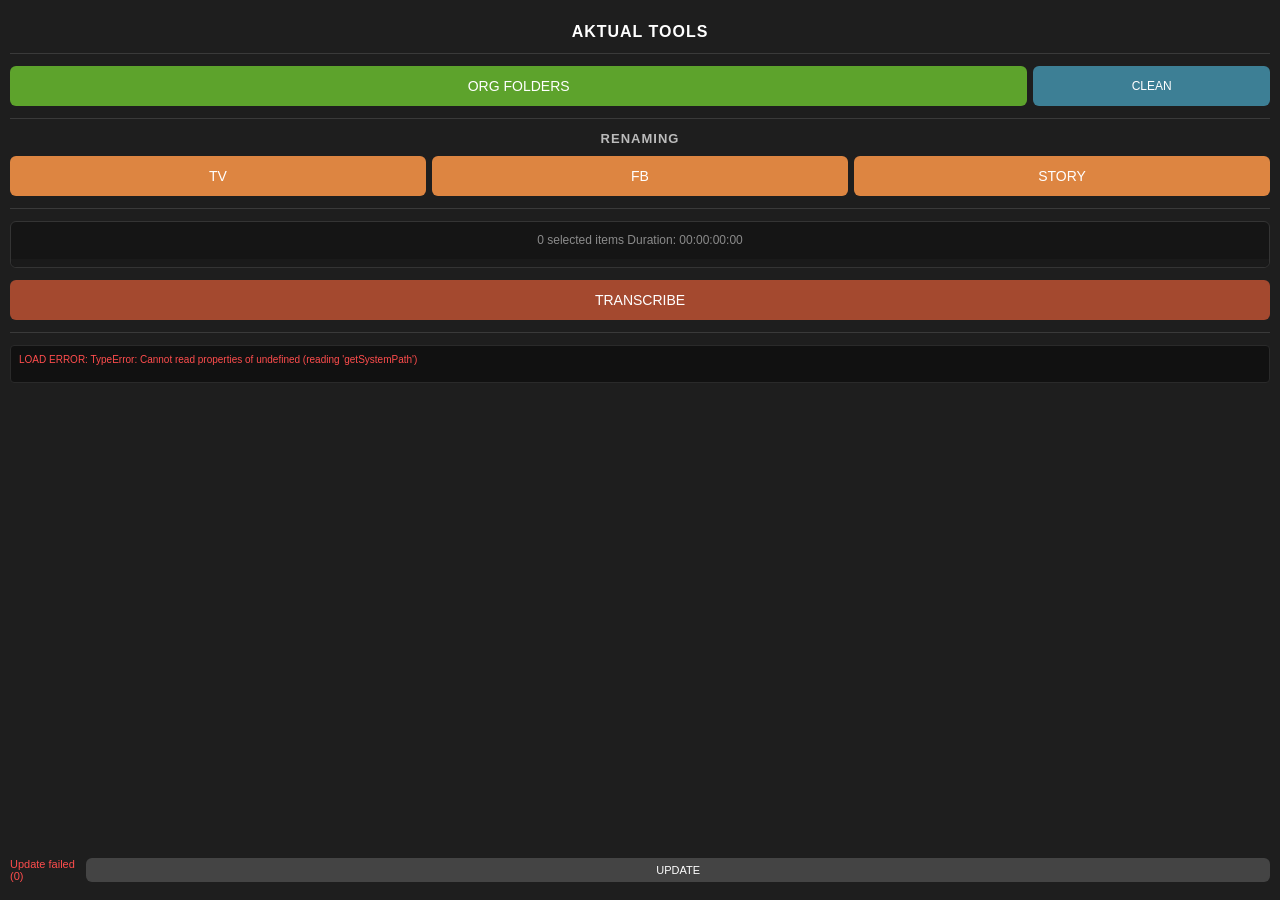
<file: extension/TADEJ.SCRIPTS/index.html>
﻿<!DOCTYPE html>
<html>
<head>
    <meta charset="UTF-8">
    <title>Tadej Scripts</title>
    <link rel="stylesheet" href="assets/css/style.css">
</head>
<body>

    <h2>AKTUAL TOOLS</h2>
    <hr>

    <div class="tool-row">
        <button id="orgBtn" onclick="runOrganize()">ORG FOLDERS</button>
        <button id="cleanupBtn" class="clean-btn" onclick="runCleanup()">CLEAN</button>
    </div>

    <hr>
    <h3>RENAMING</h3>

    <div class="row">
        <button onclick="renameSeq('TV')">TV</button>
        <button onclick="renameSeq('FB')">FB</button>
        <button onclick="renameSeq('STORY')">STORY</button>
    </div>

    <hr>
    <div class="live-stat">
        <div id="selectionDuration">0 selected items Duration: 00:00:00:00</div>
        <div class="meter-shell">
            <div id="durationMeter" class="meter-fill"></div>
        </div>
    </div>

    <button id="transcribeBtn" class="transcribe-btn" onclick="openTranscriptionWindow()">TRANSCRIBE</button>

    <hr>
    <div id="log"></div>

    <div id="transcribeModal" class="panel-modal hidden">
        <div class="panel-modal-backdrop" onclick="closeTranscriptionWindow()"></div>
        <div class="panel-modal-card">
            <div class="panel-modal-head">
                <div class="panel-modal-title">TRANSCRIBE</div>
                <button id="transcribeModalClose" class="panel-modal-close" onclick="closeTranscriptionWindow()">X</button>
            </div>
            <div id="sequenceContextLabel" class="panel-modal-sequence">No active sequence</div>

            <div class="panel-modal-body">
                <div class="transcribe-section">
                    <div class="section-title">Source</div>
                    <div class="toggle-field">
                        <span class="toggle-side-label" id="sourceLabelLeft">In-Out</span>
                        <label class="switch">
                            <input id="sourceToggle" type="checkbox">
                            <span class="slider round"></span>
                        </label>
                        <span class="toggle-side-label" id="sourceLabelRight">Entire Timeline</span>
                    </div>
                </div>

                <div class="transcribe-section">
                    <div class="section-title">Languages</div>
                    <label class="choice-row language-choice">
                        <input type="checkbox" value="slo" checked>
                        <span>SLO</span>
                    </label>
                    <label class="choice-row language-choice">
                        <input type="checkbox" value="cro">
                        <span>CRO</span>
                    </label>
                    <label class="choice-row language-choice">
                        <input type="checkbox" value="srb">
                        <span>SRB</span>
                    </label>
                </div>

                <div class="transcribe-section">
                    <div class="section-title">Translation</div>
                    <div class="toggle-field">
                        <span class="toggle-side-label" id="translationLabelLeft">Original</span>
                        <label class="switch">
                            <input id="translationToggle" type="checkbox">
                            <span class="slider round"></span>
                        </label>
                        <span class="toggle-side-label" id="translationLabelRight">Translate</span>
                    </div>
                    <label class="input-label" for="translationTarget">Translate to</label>
                    <select id="translationTarget" class="select-input">
                        <option value="en">English</option>
                    </select>
                    <div class="hint-text">WHISPR currently supports direct translation to English.</div>
                </div>

                <div class="transcribe-section">
                    <div class="section-title">Processing</div>
                    <div class="toggle-field">
                        <span class="toggle-side-label" id="processingLabelLeft">CPU</span>
                        <label class="switch">
                            <input id="processingToggle" type="checkbox">
                            <span class="slider round"></span>
                        </label>
                        <span class="toggle-side-label" id="processingLabelRight">GPU</span>
                    </div>
                    <div class="hint-text" id="processingMeta">Checking GPU support...</div>
                </div>

                <button id="popupTranscribeBtn" class="transcribe-btn popup-primary-btn" onclick="submitTranscription()">Transcribe</button>

                <div class="job-status-box">
                    <div id="jobStatusTitle">Idle</div>
                    <div id="jobStatusMeta">Choose source and languages, then start transcription.</div>
                </div>

                <hr>

                <div id="captionMakerSection" class="caption-maker disabled">
                    <div class="section-title">Caption maker</div>

                    <div class="style-group">
                        <div class="section-title">Layout</div>
                        <label class="input-label" for="wordsPerLine">Words per line</label>
                        <input id="wordsPerLine" data-style-path="layout.wordsPerLine" class="number-input style-control" type="number" value="4" min="1" max="12">
                        <label class="input-label" for="maxCharsPerLine">Max chars per line</label>
                        <input id="maxCharsPerLine" data-style-path="layout.maxCharsPerLine" class="number-input style-control" type="number" value="32" min="8" max="80">
                        <div class="toggle-field compact-toggle">
                            <span class="toggle-side-label">1 line</span>
                            <label class="switch">
                                <input id="maxLinesToggle" type="checkbox">
                                <span class="slider round"></span>
                            </label>
                            <span class="toggle-side-label">2 lines</span>
                        </div>
                    </div>

                </div>
            </div>

            <div class="panel-modal-footer">
                <div id="captionActionWrap" class="caption-action-wrap is-locked">
                    <button id="createCaptionsBtn" class="caption-btn" onclick="createCaptions()" disabled>Create Captions</button>
                    <div id="captionLockOverlay" class="caption-lock-overlay">Unlocks after successful transcription</div>
                </div>
            </div>

        </div>
    </div>

    <div class="footer">
        <div id="versionStatus">Version: loading...</div>
        <button id="updateBtn" onclick="runInstaller()">UPDATE</button>
    </div>
    <script src="lib/CSInterface.js"></script>
    <script>

        var cs = new CSInterface();

        var CURRENT_VERSION = "1.17.2";
        var lastSelectionDuration = null;
        var TICKS_PER_SECOND = 254016000000;
        var SERVER_VERSION = null;
        var CAPTION_LAYOUT_STORAGE_KEY = "aktualCaptionLayoutStateBySequence";
        var ACTIVE_SEQUENCE_KEY = "__no_active_sequence__";
        var isTranscriptionModalOpen = false;
        var transcriptionPollTimer = null;
        var sequencePollTimer = null;
        var captionStyleSaveTimer = null;
        var gpuProbePollTimer = null;
        var notifiedJobIds = {};
        var gpuCapability = buildDefaultGpuCapability();
        var currentSequenceContext = buildDefaultSequenceContext();
        var transcriptionStateBySequence = {};
        var captionLayoutBySequence = loadStateMap(CAPTION_LAYOUT_STORAGE_KEY);
        var transcriptionState = buildDefaultTranscriptionState();
        var captionStyle = buildDefaultCaptionLayoutState();
        var jsxReady = false;
        var jsxLoadInFlight = false;
        var jsxLastLoadAttemptAt = 0;

        function log(msg, type) {
            var el = document.getElementById("log");
            el.innerText = msg;
            el.className = type || "info";
        }

        function setLoading(btnId, state) {
            var btn = document.getElementById(btnId);

            if (state) {
                btn.disabled = true;
                btn.innerText = "PROCESSING...";
            } else {
                btn.disabled = false;

                if (btnId === "orgBtn") {
                    btn.innerText = "ORG FOLDERS";
                } else if (btnId === "cleanupBtn") {
                    btn.innerText = "CLEAN";
                }
            }
        }

        function loadJSX() {
            try {
                if (jsxLoadInFlight) {
                    return;
                }

                var now = Date.now();
                if (now - jsxLastLoadAttemptAt < 1500) {
                    return;
                }
                jsxLastLoadAttemptAt = now;
                jsxLoadInFlight = true;

                var path = cs.getSystemPath(SystemPath.EXTENSION);
                path = path.replace(/\\/g, "/");

                var jsxPath = path + "/assets/jsx/host.jsx";

                cs.evalScript('$.evalFile("' + jsxPath + '")', function (res) {
                    if (!res || res === "EvalScript error.") {
                        jsxReady = false;
                        jsxLoadInFlight = false;
                        log("JSX LOAD FAILED. Check CEP console + Premiere ExtendScript. (" + String(res || "no response") + ")", "error");
                        return;
                    }

                    cs.evalScript("typeof getActiveSequenceInfo", function (typeRes) {
                        jsxReady = String(typeRes || "").toLowerCase() === "function";
                        jsxLoadInFlight = false;
                        if (jsxReady) {
                            log("JSX READY", "success");
                        } else {
                            log("JSX LOADED, BUT API MISSING (getActiveSequenceInfo).", "error");
                        }
                    });
                });
            } catch (e) {
                jsxReady = false;
                jsxLoadInFlight = false;
                log("LOAD ERROR: " + e, "error");
            }
        }

        function runOrganize() {
            setLoading("orgBtn", true);
            log("Organizing...", "info");

            cs.evalScript("organizeProject()", function (res) {
                log(res, res && res.indexOf("ERROR") !== -1 ? "error" : "success");
                setLoading("orgBtn", false);
            });
        }

        function runCleanup() {
            setLoading("cleanupBtn", true);
            log("Cleaning empty bins...", "info");

            cs.evalScript("removeEmptyProjectBins()", function (res) {
                log(res, res && res.indexOf("ERROR") !== -1 ? "error" : "success");
                setLoading("cleanupBtn", false);
            });
        }

        function renameSeq(type) {
            log("Renaming " + type + "...", "info");

            cs.evalScript('renameSelectedSequence("' + type + '")', function (res) {
                log(res, res && res.indexOf("ERROR") !== -1 ? "error" : "success");
            });
        }

        function updateDurationMeter(totalTicks) {
            var meter = document.getElementById("durationMeter");
            var liveStat = document.querySelector(".live-stat");
            var seconds = totalTicks / TICKS_PER_SECOND;
            var maxSeconds = 135;
            var progress = Math.min(seconds / maxSeconds, 1);
            var meterClass = "meter-fill is-green";

            if (seconds > 135) {
                meterClass = "meter-fill is-red";
            } else if (seconds > 90) {
                meterClass = "meter-fill is-orange";
            } else if (seconds > 75) {
                meterClass = "meter-fill is-yellow";
            }

            meter.className = meterClass;
            meter.style.width = (progress * 100) + "%";

            if (seconds > 150) {
                liveStat.classList.add("danger-window");
            } else {
                liveStat.classList.remove("danger-window");
            }
        }

        function updateSelectionDuration() {
            cs.evalScript("getSelectedVideoDurationSummary()", function (res) {
                if (!res || res === "EvalScript error.") {
                    return;
                }

                var data = null;

                try {
                    data = JSON.parse(res);
                } catch (e) {
                    data = {
                        label: res,
                        totalTicks: 0
                    };
                }

                if (data.label !== lastSelectionDuration) {
                    document.getElementById("selectionDuration").innerText = data.label;
                    lastSelectionDuration = data.label;
                }

                updateDurationMeter(Number(data.totalTicks) || 0);
            });
        }

        function compareVersions(a, b) {
            var aParts = String(a).split(".");
            var bParts = String(b).split(".");
            var maxLength = Math.max(aParts.length, bParts.length);

            for (var i = 0; i < maxLength; i++) {
                var aPart = parseInt(aParts[i] || "0", 10);
                var bPart = parseInt(bParts[i] || "0", 10);

                if (aPart > bPart) return 1;
                if (aPart < bPart) return -1;
            }

            return 0;
        }

        function checkForUpdates() {
            var url = "https://api.github.com/repos/tanclin/aktual-premiere-tools/contents/version.json?t=" + Date.now();
            var xhr = new XMLHttpRequest();
            var updateBtn = document.getElementById("updateBtn");

            xhr.open("GET", url, true);

            xhr.onreadystatechange = function () {
                if (xhr.readyState !== 4) {
                    return;
                }

                var el = document.getElementById("versionStatus");

                if (xhr.status === 200 && xhr.responseText) {
                    try {
                        var json = JSON.parse(xhr.responseText);
                        var content = atob(json.content.replace(/\n/g, ""));
                        var data = JSON.parse(content);

                        SERVER_VERSION = data.version;

                        var comparison = compareVersions(CURRENT_VERSION, SERVER_VERSION);

                        if (comparison < 0) {
                            el.innerText = "v" + CURRENT_VERSION + " -> v" + SERVER_VERSION;
                            el.className = "update";

                            updateBtn.innerText = "UPDATE";
                            updateBtn.style.background = "#ffcc00";
                            updateBtn.style.color = "#000";
                        } else if (comparison > 0) {
                            el.innerText = "Local v" + CURRENT_VERSION + " ahead of GitHub v" + SERVER_VERSION + " - update git code";
                            el.className = "dev";

                            updateBtn.innerText = "GITHUB";
                            updateBtn.style.background = "#444";
                            updateBtn.style.color = "#fff";
                        } else {
                            el.innerText = "v" + CURRENT_VERSION + " OK";
                            el.className = "ok";

                            updateBtn.innerText = "UPDATE";
                            updateBtn.style.background = "#444";
                            updateBtn.style.color = "#fff";
                        }
                    } catch (e) {
                        el.innerText = "Parse error";
                        el.className = "error";
                    }
                } else {
                    el.innerText = "Update failed (" + xhr.status + ")";
                    el.className = "error";
                }
            };

            xhr.send();
        }

        function runInstaller() {
            var url = "https://github.com/tanclin/aktual-premiere-tools/releases/latest";

            if (SERVER_VERSION && compareVersions(CURRENT_VERSION, SERVER_VERSION) > 0) {
                url = "https://github.com/tanclin/aktual-premiere-tools";
            }

            window.open(url, "_blank");
        }

        function buildDefaultGpuCapability() {
            return {
                status: "checking",
                gpuCapable: false,
                recommendedDevice: "cpu",
                selectedDevice: "cpu",
                reason: "Checking GPU support...",
                details: "",
                vramMb: 0,
                checkedAt: 0
            };
        }

        function buildDefaultSequenceContext() {
            return {
                hasSequence: false,
                sequenceId: "",
                sequenceName: "",
                sequenceKey: "",
                storageKey: ACTIVE_SEQUENCE_KEY
            };
        }

        function getSequenceStorageKey(sequenceKey) {
            return sequenceKey ? "sequence:" + sequenceKey : ACTIVE_SEQUENCE_KEY;
        }

        function normalizeSequenceContext(data) {
            var sequenceId = data && data.sequenceId ? String(data.sequenceId) : "";
            var sequenceKey = data && data.sequenceKey ? String(data.sequenceKey) : "";
            return {
                hasSequence: !!(data && data.hasSequence && sequenceId && sequenceKey),
                sequenceId: sequenceId,
                sequenceName: data && data.sequenceName ? String(data.sequenceName) : "",
                sequenceKey: sequenceKey,
                storageKey: getSequenceStorageKey(sequenceKey)
            };
        }

        function buildDefaultTranscriptionState() {
            return {
                status: "idle",
                statusLabel: "Idle",
                jobId: "",
                statePath: "",
                sequenceId: "",
                sequenceName: "",
                sequenceKey: "",
                source: "inout",
                sourceStartSeconds: 0,
                processingDevice: "gpu",
                requestedLanguages: ["slo"],
                normalizedLanguages: ["sl"],
                translationEnabled: false,
                translationTarget: "en",
                resultJsonPath: "",
                resultSrtPath: "",
                activeTranscriptRecordId: "",
                manifestPath: "",
                storageRootPath: "",
                audioPath: "",
                outputDir: "",
                workerStdoutPath: "",
                workerStderrPath: "",
                error: "",
                summary: "",
                notificationShown: false,
                persistenceStatus: "",
                updatedAt: 0
            };
        }

        function loadStateMap(storageKey) {
            try {
                var raw = localStorage.getItem(storageKey);
                if (!raw) {
                    return {};
                }
                return JSON.parse(raw) || {};
            } catch (e) {
                return {};
            }
        }

        function persistStateMap(storageKey, value) {
            localStorage.setItem(storageKey, JSON.stringify(value || {}));
        }

        function normalizeTranscriptionState(state) {
            var defaults = buildDefaultTranscriptionState();
            var parsed = state || {};
            var normalized = {};
            var key = "";

            for (key in defaults) {
                normalized[key] = typeof parsed[key] === "undefined" ? defaults[key] : parsed[key];
            }

            normalized.status = String(normalized.status || "idle");
            normalized.statusLabel = String(normalized.statusLabel || "Idle");
            normalized.sequenceId = normalized.sequenceId ? String(normalized.sequenceId) : "";
            normalized.sequenceName = normalized.sequenceName ? String(normalized.sequenceName) : "";
            normalized.sequenceKey = normalized.sequenceKey ? String(normalized.sequenceKey) : "";
            normalized.source = normalized.source === "entire" ? "entire" : "inout";
            normalized.sourceStartSeconds = Math.max(0, Number(normalized.sourceStartSeconds) || 0);
            normalized.processingDevice = normalized.processingDevice === "gpu" ? "gpu" : "cpu";
            normalized.translationEnabled = !!normalized.translationEnabled;
            normalized.translationTarget = normalized.translationTarget === "en" ? "en" : "en";
            normalized.requestedLanguages = Array.isArray(normalized.requestedLanguages) && normalized.requestedLanguages.length
                ? normalized.requestedLanguages
                : ["slo"];
            normalized.normalizedLanguages = Array.isArray(normalized.normalizedLanguages) && normalized.normalizedLanguages.length
                ? normalized.normalizedLanguages
                : normalizeUiLanguages(normalized.requestedLanguages);
            normalized.notificationShown = !!normalized.notificationShown;
            normalized.updatedAt = Number(normalized.updatedAt) || 0;

            return normalized;
        }

        function getScopedTranscriptionState(storageKey) {
            return normalizeTranscriptionState(transcriptionStateBySequence[storageKey]);
        }

        function persistTranscriptionState() {
            transcriptionStateBySequence[currentSequenceContext.storageKey] = normalizeTranscriptionState(transcriptionState);
        }

        function deepClone(value) {
            return JSON.parse(JSON.stringify(value));
        }

        function buildDefaultCaptionLayoutState() {
            return {
                layout: {
                    wordsPerLine: 4,
                    maxLinesPerCaption: 2,
                    maxCharsPerLine: 32
                }
            };
        }

        function getScopedCaptionStyle(storageKey) {
            return normalizeCaptionStyleState(mergeCaptionStyle(buildDefaultCaptionLayoutState(), captionLayoutBySequence[storageKey] || {}));
        }

        function persistCaptionStyleState() {
            captionLayoutBySequence[currentSequenceContext.storageKey] = normalizeCaptionStyleState(captionStyle);
            persistStateMap(CAPTION_LAYOUT_STORAGE_KEY, captionLayoutBySequence);
            scheduleCaptionStylePersist();
        }

        function mergeCaptionStyle(base, override) {
            var output = deepClone(base);
            var key = "";

            for (key in override) {
                if (!override.hasOwnProperty(key)) {
                    continue;
                }

                if (
                    override[key] &&
                    typeof override[key] === "object" &&
                    !Array.isArray(override[key]) &&
                    output[key] &&
                    typeof output[key] === "object" &&
                    !Array.isArray(output[key])
                ) {
                    output[key] = mergeCaptionStyle(output[key], override[key]);
                } else {
                    output[key] = override[key];
                }
            }

            return output;
        }

        function setByPath(target, path, value) {
            var parts = path.split(".");
            var ref = target;

            for (var i = 0; i < parts.length - 1; i++) {
                if (!ref[parts[i]]) {
                    ref[parts[i]] = {};
                }
                ref = ref[parts[i]];
            }

            ref[parts[parts.length - 1]] = value;
        }

        function getByPath(target, path) {
            var parts = path.split(".");
            var ref = target;

            for (var i = 0; i < parts.length; i++) {
                if (!ref) {
                    return undefined;
                }
                ref = ref[parts[i]];
            }

            return ref;
        }

        function normalizeCaptionStyleState(style) {
            var merged = mergeCaptionStyle(buildDefaultCaptionLayoutState(), style || {});
            merged.layout.wordsPerLine = Math.max(1, Math.min(12, parseInt(merged.layout.wordsPerLine, 10) || 4));
            merged.layout.maxLinesPerCaption = merged.layout.maxLinesPerCaption === 1 ? 1 : 2;
            merged.layout.maxCharsPerLine = Math.max(8, Math.min(80, parseInt(merged.layout.maxCharsPerLine, 10) || 32));
            return merged;
        }

        function setCaptionStyle(nextStyle) {
            captionStyle = normalizeCaptionStyleState(nextStyle);
            persistCaptionStyleState();
            renderCaptionStyleControls();
        }

        function handleStyleInputChange(event) {
            var target = event && event.target ? event.target : null;
            if (!target || !target.getAttribute("data-style-path")) {
                return;
            }

            var nextStyle = deepClone(captionStyle);
            var path = target.getAttribute("data-style-path");
            var value = target.type === "checkbox" ? target.checked : target.value;

            if (target.type === "number") {
                value = target.step && String(target.step).indexOf(".") !== -1
                    ? parseFloat(value)
                    : parseInt(value, 10);
            }

            setByPath(nextStyle, path, value);
            setCaptionStyle(nextStyle);
        }

        function handleMaxLinesToggleChange() {
            var nextStyle = deepClone(captionStyle);
            nextStyle.layout.maxLinesPerCaption = document.getElementById("maxLinesToggle").checked ? 2 : 1;
            setCaptionStyle(nextStyle);
        }

        function renderCaptionStyleControls() {
            var controls = document.querySelectorAll(".style-control");
            var maxLinesToggle = document.getElementById("maxLinesToggle");
            var i = 0;

            captionStyle = normalizeCaptionStyleState(captionStyle);

            for (i = 0; i < controls.length; i++) {
                var control = controls[i];
                var path = control.getAttribute("data-style-path");
                var value = getByPath(captionStyle, path);

                if (control.type === "checkbox") {
                    control.checked = !!value;
                } else if (typeof value !== "undefined") {
                    control.value = value;
                }
            }

            if (maxLinesToggle) {
                maxLinesToggle.checked = captionStyle.layout.maxLinesPerCaption === 2;
            }

            persistCaptionStyleState();
            renderToggleStates();
        }

        function renderToggleStates() {
            var sourceToggle = document.getElementById("sourceToggle");
            var sourceLabelLeft = document.getElementById("sourceLabelLeft");
            var sourceLabelRight = document.getElementById("sourceLabelRight");
            var maxLinesToggle = document.getElementById("maxLinesToggle");
            var processingToggle = document.getElementById("processingToggle");
            var translationToggle = document.getElementById("translationToggle");
            var toggleFields = [
                { toggle: sourceToggle, offLabel: sourceLabelLeft, onLabel: sourceLabelRight },
                { toggle: maxLinesToggle, offLabel: document.querySelector(".compact-toggle .toggle-side-label:first-child"), onLabel: document.querySelector(".compact-toggle .toggle-side-label:last-child") },
                { toggle: processingToggle, offLabel: document.getElementById("processingLabelLeft"), onLabel: document.getElementById("processingLabelRight") },
                { toggle: translationToggle, offLabel: document.getElementById("translationLabelLeft"), onLabel: document.getElementById("translationLabelRight") }
            ];
            var i = 0;

            for (i = 0; i < toggleFields.length; i++) {
                var entry = toggleFields[i];
                if (!entry.toggle) {
                    continue;
                }

                if (entry.offLabel) {
                    entry.offLabel.classList.toggle("is-active", !entry.toggle.checked);
                }
                if (entry.onLabel) {
                    entry.onLabel.classList.toggle("is-active", !!entry.toggle.checked);
                }
            }
        }

        function isTranscriptionBusy() {
            return transcriptionState.status === "exporting" ||
                transcriptionState.status === "launching" ||
                transcriptionState.status === "transcribing";
        }

        function isBusyStatus(status) {
            return status === "exporting" || status === "launching" || status === "transcribing";
        }

        function applyCurrentSequenceState(options) {
            var silent = options && options.silent;
            transcriptionState = getScopedTranscriptionState(currentSequenceContext.storageKey);
            captionStyle = getScopedCaptionStyle(currentSequenceContext.storageKey);

            if (currentSequenceContext.hasSequence) {
                transcriptionState.sequenceId = currentSequenceContext.sequenceId;
                transcriptionState.sequenceName = currentSequenceContext.sequenceName;
                transcriptionState.sequenceKey = currentSequenceContext.sequenceKey;
            }

            refreshMainTranscribeButton();
            if (!silent) {
                renderTranscriptionModal();
                renderCaptionStyleControls();
            }
        }

        function setSequenceContext(nextContext, options) {
            currentSequenceContext = normalizeSequenceContext(nextContext);
            applyCurrentSequenceState(options);
        }

        function renderGpuControls() {
            var processingToggle = document.getElementById("processingToggle");
            var processingMeta = document.getElementById("processingMeta");
            var resolvedDevice = gpuCapability.gpuCapable
                ? (transcriptionState.processingDevice === "gpu" ? "gpu" : "cpu")
                : "cpu";

            if (processingToggle) {
                processingToggle.checked = resolvedDevice === "gpu";
                processingToggle.disabled = !gpuCapability.gpuCapable || isTranscriptionBusy() || !currentSequenceContext.hasSequence;
            }

            if (processingMeta) {
                if (gpuCapability.status === "checking") {
                    processingMeta.innerText = "Checking GPU support...";
                } else if (gpuCapability.gpuCapable) {
                    processingMeta.innerText = gpuCapability.details
                        ? "GPU available: " + gpuCapability.details
                        : "GPU available for WHISPR processing.";
                } else {
                    processingMeta.innerText = gpuCapability.reason || "GPU premalo zmogljiv ali ni na voljo.";
                }
            }

            renderToggleStates();
        }

        function getGpuProbePath() {
            var userDataPath = normalizeCepPath(cs.getSystemPath(SystemPath.USER_DATA));
            return userDataPath + "\\TADEJ.SCRIPTS\\gpu_probe.json";
        }

        function getInstallRootPath() {
            var userDataPath = normalizeCepPath(cs.getSystemPath(SystemPath.USER_DATA));
            return userDataPath.replace(/\\AppData\\Roaming$/i, "") + "\\aktual-premiere-tools";
        }

        function getWhisprRootPath() {
            return getInstallRootPath() + "\\runtime\\whispr";
        }

        function launchBackgroundProcess(commandPath, commandArgs) {
            if (!window.cep || !window.cep.process || !window.cep.process.createProcess) {
                return {
                    ok: false,
                    error: "CEP process bridge is not available in this panel."
                };
            }

            var args = [commandPath].concat(commandArgs || []);
            var result = null;

            try {
                result = window.cep.process.createProcess.apply(window.cep.process, args);
            } catch (e) {
                return {
                    ok: false,
                    error: "Failed to launch process: " + e
                };
            }

            if (typeof result === "string" && result.toLowerCase().indexOf("error") !== -1) {
                return {
                    ok: false,
                    error: result
                };
            }

            return {
                ok: true,
                processHandle: result
            };
        }

        function stopGpuProbePolling() {
            if (!gpuProbePollTimer) {
                return;
            }

            clearInterval(gpuProbePollTimer);
            gpuProbePollTimer = null;
        }

        function pollGpuCapability() {
            var probePath = getGpuProbePath();
            cs.evalScript("readTextFile(" + escapeForEvalString(probePath) + ")", function (res) {
                if (!res || res === "EvalScript error.") {
                    return;
                }

                var data = null;
                try {
                    data = JSON.parse(res);
                } catch (e) {
                    return;
                }

                gpuCapability = {
                    status: data.status || "done",
                    gpuCapable: !!data.gpuCapable,
                    recommendedDevice: data.recommendedDevice || "cpu",
                    selectedDevice: !!data.gpuCapable ? (transcriptionState.processingDevice || data.recommendedDevice || "gpu") : "cpu",
                    reason: data.reason || "",
                    details: data.details || "",
                    vramMb: Number(data.vramMb) || 0,
                    checkedAt: Date.now()
                };

                if (!gpuCapability.gpuCapable && transcriptionState.processingDevice !== "cpu") {
                    setTranscriptionState({ processingDevice: "cpu" }, { silent: true });
                } else if (
                    gpuCapability.gpuCapable &&
                    transcriptionState.status === "idle" &&
                    !transcriptionState.jobId &&
                    !transcriptionState.resultJsonPath &&
                    transcriptionState.processingDevice !== "gpu"
                ) {
                    setTranscriptionState({ processingDevice: gpuCapability.recommendedDevice || "gpu" }, { silent: true });
                }

                stopGpuProbePolling();
                renderGpuControls();
            });
        }

        function startGpuCapabilityCheck() {
            var extensionPath = normalizeCepPath(cs.getSystemPath(SystemPath.EXTENSION));
            var probeScriptPath = extensionPath + "\\server\\gpu_probe.py";
            var pythonPath = getWhisprRootPath() + "\\.venv\\Scripts\\python.exe";
            var outputPath = getGpuProbePath();
            var cmdPath = "C:\\Windows\\System32\\cmd.exe";

            gpuCapability = buildDefaultGpuCapability();
            renderGpuControls();

            cs.evalScript("writeTextFile(" + escapeForEvalString(outputPath) + "," + escapeForEvalString("") + ")", function () {});

            var launchResult = launchBackgroundProcess(cmdPath, ["/c", pythonPath, probeScriptPath, "--output-path", outputPath]);
            if (!launchResult.ok) {
                gpuCapability.status = "done";
                gpuCapability.reason = "GPU check failed to start. CPU mode only.";
                renderGpuControls();
                return;
            }

            stopGpuProbePolling();
            gpuProbePollTimer = setInterval(pollGpuCapability, 1200);
        }

        function buildCaptionStylePersistencePayload() {
            return {
                sequenceId: currentSequenceContext.sequenceId,
                sequenceName: currentSequenceContext.sequenceName,
                sequenceKey: currentSequenceContext.sequenceKey,
                captionStyle: normalizeCaptionStyleState(captionStyle)
            };
        }

        function persistCaptionStylePayload(payload) {
            if (!payload || !payload.sequenceId || !payload.sequenceKey) {
                return;
            }

            cs.evalScript(
                "saveSequenceCaptionStyle(" + escapeForEvalString(JSON.stringify(payload)) + ")",
                function () {}
            );
        }

        function scheduleCaptionStylePersist() {
            if (!currentSequenceContext.hasSequence) {
                return;
            }

            if (captionStyleSaveTimer) {
                clearTimeout(captionStyleSaveTimer);
            }

            captionStyleSaveTimer = setTimeout(function () {
                captionStyleSaveTimer = null;
                persistCaptionStylePayload(buildCaptionStylePersistencePayload());
            }, 120);
        }

        function loadSequencePersistenceFromDisk(callback) {
            callback = callback || function () {};

            if (!currentSequenceContext.hasSequence) {
                callback(false);
                return;
            }

            cs.evalScript(
                "loadSequencePersistence(" +
                    escapeForEvalString(currentSequenceContext.sequenceId) + "," +
                    escapeForEvalString(currentSequenceContext.sequenceName) + "," +
                    escapeForEvalString(currentSequenceContext.sequenceKey) + ")",
                function (res) {
                    var data = null;

                    try {
                        data = JSON.parse(res);
                    } catch (e) {
                        data = null;
                    }

                    if (!data || !data.ok) {
                        callback(false);
                        return;
                    }

                    transcriptionStateBySequence[currentSequenceContext.storageKey] = normalizeTranscriptionState(data.transcriptionState || {});
                    if (data.captionStyle) {
                        captionLayoutBySequence[currentSequenceContext.storageKey] = normalizeCaptionStyleState(data.captionStyle);
                        persistStateMap(CAPTION_LAYOUT_STORAGE_KEY, captionLayoutBySequence);
                    }
                    applyCurrentSequenceState({ silent: false });
                    callback(!!data.foundTranscript);
                }
            );
        }

        function updateSequenceContextLabel() {
            var label = document.getElementById("sequenceContextLabel");
            if (!label) {
                return;
            }

            if (!currentSequenceContext.hasSequence) {
                label.innerText = "No active sequence";
                return;
            }

            label.innerText = "Sequence: " + currentSequenceContext.sequenceName;
        }

        function syncCurrentSequenceContext(callback, options) {
            callback = callback || function () {};

            if (!jsxReady) {
                loadJSX();
            }

            cs.evalScript("getActiveSequenceInfo()", function (res) {
                var data = null;
                var nextContext = buildDefaultSequenceContext();

                if (!res || res === "EvalScript error.") {
                    jsxReady = false;
                    loadJSX();
                    updateSequenceContextLabel();
                    callback(nextContext);
                    return;
                }

                try {
                    data = JSON.parse(res);
                } catch (e) {
                    data = null;
                }

                if (data && data.ok && data.hasSequence) {
                    nextContext = normalizeSequenceContext(data);
                } else if (data && data.ok === false) {
                    jsxReady = false;
                    loadJSX();
                }

                var contextChanged = nextContext.storageKey !== currentSequenceContext.storageKey ||
                    nextContext.sequenceName !== currentSequenceContext.sequenceName ||
                    nextContext.sequenceKey !== currentSequenceContext.sequenceKey;

                if (contextChanged || (options && options.force)) {
                    setSequenceContext(nextContext, { silent: options && options.silent });
                    loadSequencePersistenceFromDisk(function () {
                        callback(nextContext);
                    });
                } else {
                    currentSequenceContext = nextContext;
                    updateSequenceContextLabel();
                    callback(nextContext);
                }
            });
        }

        function refreshMainTranscribeButton() {
            var btn = document.getElementById("transcribeBtn");
            if (!btn) {
                return;
            }

            btn.classList.remove("is-busy", "is-ready");
            btn.disabled = false;

            if (!currentSequenceContext.hasSequence) {
                btn.innerText = "NO SEQUENCE";
                btn.disabled = true;
                return;
            }

            if (isTranscriptionBusy()) {
                btn.innerText = "TRANSCRIBING";
                btn.classList.add("is-busy");
            } else if (transcriptionState.status === "completed" && transcriptionState.persistenceStatus === "registered") {
                btn.innerText = "TRANSCRIBE";
                btn.classList.add("is-ready");
            } else {
                btn.innerText = "TRANSCRIBE";
            }
        }

        function setTranscriptionState(nextState, options) {
            var merged = normalizeTranscriptionState(transcriptionState);
            var silent = options && options.silent;

            for (var key in nextState) {
                merged[key] = nextState[key];
            }

            if (currentSequenceContext.hasSequence) {
                merged.sequenceId = currentSequenceContext.sequenceId;
                merged.sequenceName = currentSequenceContext.sequenceName;
                merged.sequenceKey = currentSequenceContext.sequenceKey;
            }

            merged.updatedAt = Date.now();
            transcriptionState = normalizeTranscriptionState(merged);
            persistTranscriptionState();
            refreshMainTranscribeButton();

            if (!silent) {
                renderTranscriptionModal();
            }
        }

        function getTranscriptionUiState() {
            return JSON.parse(JSON.stringify(transcriptionState));
        }

        function escapeForEvalString(value) {
            return JSON.stringify(String(value));
        }

        function normalizeCepPath(pathValue) {
            var path = String(pathValue || "");

            if (path.indexOf("file:///") === 0) {
                path = path.replace("file:///", "");
            } else if (path.indexOf("file://") === 0) {
                path = path.replace("file://", "");
            }

            path = decodeURIComponent(path);
            path = path.replace(/\//g, "\\");

            return path;
        }

        function updateSequenceTranscriptionState(storageKey, nextState) {
            var merged = normalizeTranscriptionState(getScopedTranscriptionState(storageKey));

            for (var key in (nextState || {})) {
                merged[key] = nextState[key];
            }

            merged = normalizeTranscriptionState(merged);
            transcriptionStateBySequence[storageKey] = merged;
            if (storageKey === currentSequenceContext.storageKey) {
                transcriptionState = merged;
                refreshMainTranscribeButton();
                renderTranscriptionModal();
            }
        }

        function finalizeCompletedTranscriptionPersistence(storageKey, completedState, previousState, statePath) {
            cs.evalScript(
                "registerCompletedTranscription(" + escapeForEvalString(JSON.stringify({
                    statePath: statePath || completedState.statePath || "",
                    sequenceId: completedState.sequenceId || previousState.sequenceId || "",
                    sequenceName: completedState.sequenceName || previousState.sequenceName || "",
                    sequenceKey: completedState.sequenceKey || previousState.sequenceKey || ""
                })) + ")",
                function (res) {
                    var data = null;

                    try {
                        data = JSON.parse(res);
                    } catch (e) {
                        data = null;
                    }

                    if (!data || !data.ok || !data.transcriptionState) {
                        var errorMessage = data && data.error
                            ? data.error
                            : "Finished transcription could not be registered into project storage.";
                        updateSequenceTranscriptionState(storageKey, {
                            status: "failed",
                            statusLabel: "Failed",
                            error: errorMessage,
                            persistenceStatus: "failed"
                        });
                        if (storageKey === currentSequenceContext.storageKey) {
                            log(errorMessage, "error");
                        }
                        return;
                    }

                    var persistedState = normalizeTranscriptionState(data.transcriptionState);
                    persistedState.notificationShown = !!previousState.notificationShown;
                    persistedState.persistenceStatus = "registered";
                    updateSequenceTranscriptionState(storageKey, persistedState);
                }
            );
        }

        function pollSingleTranscriptionState(storageKey, statePath) {
            cs.evalScript("getTranscriptionJobSnapshot(" + escapeForEvalString(statePath) + ")", function (res) {
                if (!res || res === "EvalScript error.") {
                    return;
                }

                var data = null;

                try {
                    data = JSON.parse(res);
                } catch (e) {
                    return;
                }

                if (!data || data.ok === false) {
                    return;
                }

                var state = data.state || {};
                if (!state.status) {
                    return;
                }

                var previousState = getScopedTranscriptionState(storageKey);
                var nextState = {
                    status: state.status,
                    statusLabel: state.statusLabel || state.status,
                    jobId: state.jobId || previousState.jobId,
                    statePath: previousState.statePath || statePath,
                    sequenceId: state.sequenceId || previousState.sequenceId,
                    sequenceName: state.sequenceName || previousState.sequenceName,
                    sequenceKey: state.sequenceKey || previousState.sequenceKey,
                    source: state.source || previousState.source,
                    sourceStartSeconds: typeof state.sourceStartSeconds !== "undefined" ? state.sourceStartSeconds : previousState.sourceStartSeconds,
                    requestedLanguages: state.requestedLanguages || previousState.requestedLanguages,
                    normalizedLanguages: state.normalizedLanguages || previousState.normalizedLanguages,
                    processingDevice: state.processingDevice || previousState.processingDevice,
                    translationEnabled: typeof state.translationEnabled === "boolean" ? state.translationEnabled : previousState.translationEnabled,
                    translationTarget: state.translationTarget || previousState.translationTarget,
                    resultJsonPath: state.resultJsonPath || "",
                    resultSrtPath: state.resultSrtPath || "",
                    activeTranscriptRecordId: previousState.activeTranscriptRecordId,
                    manifestPath: previousState.manifestPath,
                    storageRootPath: previousState.storageRootPath,
                    audioPath: state.audioPath || previousState.audioPath,
                    outputDir: state.outputDir || previousState.outputDir,
                    workerStdoutPath: state.workerStdoutPath || previousState.workerStdoutPath,
                    workerStderrPath: state.workerStderrPath || previousState.workerStderrPath,
                    error: state.error || "",
                    summary: state.summary || "",
                    notificationShown: previousState.notificationShown,
                    persistenceStatus: previousState.persistenceStatus || ""
                };

                if (state.status === "launching") {
                    var updatedAt = Date.parse(state.updatedAt || "");
                    if (updatedAt && (Date.now() - updatedAt) > 45000) {
                        nextState.status = "failed";
                        nextState.statusLabel = "Failed";
                        nextState.error = "Transcription worker did not start correctly. Check worker-stderr.log in the current WHISPR job folder.";
                    }
                }

                if (nextState.status === "completed" && nextState.jobId && !notifiedJobIds[nextState.jobId] && !previousState.notificationShown) {
                    notifiedJobIds[nextState.jobId] = true;
                    nextState.notificationShown = true;
                    log("Transcription completed", "success");
                } else if (nextState.status === "failed" && storageKey === currentSequenceContext.storageKey) {
                    log(nextState.error || "Transcription failed", "error");
                }

                if (nextState.status === "completed" && nextState.resultJsonPath && nextState.persistenceStatus !== "registered") {
                    nextState.persistenceStatus = "registering";
                    updateSequenceTranscriptionState(storageKey, nextState);
                    finalizeCompletedTranscriptionPersistence(storageKey, nextState, previousState, statePath);
                    return;
                }

                updateSequenceTranscriptionState(storageKey, nextState);
            });
        }

        function pollTranscriptionStateFile() {
            var hasRunningJobs = false;

            for (var storageKey in transcriptionStateBySequence) {
                if (!transcriptionStateBySequence.hasOwnProperty(storageKey)) {
                    continue;
                }

                var state = getScopedTranscriptionState(storageKey);
                if (!state.statePath || !isBusyStatus(state.status)) {
                    continue;
                }

                hasRunningJobs = true;
                pollSingleTranscriptionState(storageKey, state.statePath);
            }

            if (!hasRunningJobs) {
                stopTranscriptionPolling();
            }
        }

        function ensureTranscriptionPolling() {
            if (transcriptionPollTimer) {
                return;
            }

            transcriptionPollTimer = setInterval(pollTranscriptionStateFile, 2000);
        }

        function hasRunningTranscriptionJobs() {
            for (var storageKey in transcriptionStateBySequence) {
                if (!transcriptionStateBySequence.hasOwnProperty(storageKey)) {
                    continue;
                }

                var state = getScopedTranscriptionState(storageKey);
                if (state.statePath && isBusyStatus(state.status)) {
                    return true;
                }
            }
            return false;
        }

        function stopTranscriptionPolling() {
            if (!transcriptionPollTimer) {
                return;
            }

            clearInterval(transcriptionPollTimer);
            transcriptionPollTimer = null;
        }

        function startSequenceContextPolling() {
            if (sequencePollTimer) {
                return;
            }

            sequencePollTimer = setInterval(function () {
                syncCurrentSequenceContext(function () {}, { silent: false });
            }, 1500);
        }

        function openTranscriptionWindow() {
            isTranscriptionModalOpen = true;
            syncCurrentSequenceContext(function () {
                document.getElementById("transcribeModal").classList.remove("hidden");
                renderTranscriptionModal();
            }, { force: true, silent: false });
        }

        function closeTranscriptionWindow() {
            if (isTranscriptionBusy()) {
                log("Transcription continues in background.", "info");
            }
            isTranscriptionModalOpen = false;
            document.getElementById("transcribeModal").classList.add("hidden");
        }

        function normalizeUiLanguages(languages) {
            var mapped = [];
            var seen = {};
            var languageMap = {
                slo: "sl",
                cro: "hr",
                srb: "sr"
            };

            for (var i = 0; i < languages.length; i++) {
                var normalized = languageMap[String(languages[i] || "").toLowerCase()];
                if (!normalized || seen[normalized]) {
                    continue;
                }
                seen[normalized] = true;
                mapped.push(normalized);
            }

            if (!mapped.length) {
                mapped.push("sl");
            }

            return mapped;
        }

        function launchTranscriptionWorker(data) {
            return launchBackgroundProcess("C:\\Windows\\System32\\cmd.exe", ["/c", data.launchCmdPath]);
        }

        function startTranscriptionJobFromPopup(config, callback) {
            callback = callback || function () {};

            if (!currentSequenceContext.hasSequence) {
                callback({
                    ok: false,
                    message: "No active sequence."
                });
                return;
            }

            if (isTranscriptionBusy()) {
                callback({
                    ok: false,
                    message: "A transcription job is already running."
                });
                return;
            }

            var options = {
                source: config && config.source === "inout" ? "inout" : "entire",
                processingDevice: config && config.processingDevice === "gpu" && gpuCapability.gpuCapable ? "gpu" : "cpu",
                uiLanguages: config && config.languages ? config.languages : ["slo"],
                languages: normalizeUiLanguages(config && config.languages ? config.languages : ["slo"]),
                translationEnabled: !!(config && config.translationEnabled),
                translationTarget: config && config.translationTarget === "en" ? "en" : "en",
                extensionPath: normalizeCepPath(cs.getSystemPath(SystemPath.EXTENSION))
            };

            setTranscriptionState({
                status: "exporting",
                statusLabel: "Exporting audio",
                jobId: "",
                statePath: "",
                sequenceId: currentSequenceContext.sequenceId,
                sequenceName: currentSequenceContext.sequenceName,
                sequenceKey: currentSequenceContext.sequenceKey,
                source: options.source,
                sourceStartSeconds: 0,
                processingDevice: options.processingDevice,
                requestedLanguages: options.uiLanguages,
                normalizedLanguages: options.languages,
                translationEnabled: options.translationEnabled,
                translationTarget: options.translationTarget,
                resultJsonPath: "",
                resultSrtPath: "",
                activeTranscriptRecordId: "",
                manifestPath: "",
                storageRootPath: "",
                audioPath: "",
                outputDir: "",
                error: "",
                summary: "",
                persistenceStatus: ""
            });

            log("Exporting timeline audio...", "info");

            cs.evalScript("startTranscriptionJob(" + escapeForEvalString(JSON.stringify(options)) + ")", function (res) {
                var data = null;

                try {
                    data = JSON.parse(res);
                } catch (e) {
                    data = {
                        ok: false,
                        error: "Invalid transcription bridge response"
                    };
                }

                if (!data || !data.ok) {
                    setTranscriptionState({
                        status: "failed",
                        statusLabel: "Failed",
                        error: data && data.error ? data.error : "Failed to start transcription"
                    });
                    log(transcriptionState.error, "error");
                    callback({
                        ok: false,
                        message: transcriptionState.error
                    });
                    return;
                }

                var launchResult = launchTranscriptionWorker(data);
                if (!launchResult.ok) {
                    setTranscriptionState({
                        status: "failed",
                        statusLabel: "Failed",
                        error: launchResult.error || "Failed to launch transcription worker"
                    });
                    log(transcriptionState.error, "error");
                    callback({
                        ok: false,
                        message: transcriptionState.error
                    });
                    return;
                }

                setTranscriptionState({
                    status: data.status || "transcribing",
                    statusLabel: data.statusLabel || "Transcribing",
                    jobId: data.jobId,
                    statePath: data.statePath,
                    sequenceId: data.sequenceId || currentSequenceContext.sequenceId,
                    sequenceName: data.sequenceName || "",
                    sequenceKey: data.sequenceKey || currentSequenceContext.sequenceKey,
                    source: data.source || options.source,
                    sourceStartSeconds: data.sourceStartSeconds || 0,
                    processingDevice: data.processingDevice || options.processingDevice,
                    requestedLanguages: data.requestedLanguages || options.uiLanguages,
                    normalizedLanguages: data.normalizedLanguages || options.languages,
                    translationEnabled: typeof data.translationEnabled === "boolean" ? data.translationEnabled : options.translationEnabled,
                    translationTarget: data.translationTarget || options.translationTarget,
                    audioPath: data.audioPath || "",
                    outputDir: data.outputDir || "",
                    workerStdoutPath: data.workerStdoutPath || "",
                    workerStderrPath: data.workerStderrPath || "",
                    error: "",
                    persistenceStatus: ""
                });

                ensureTranscriptionPolling();
                log("Transcription started", "info");

                callback({
                    ok: true,
                    state: getTranscriptionUiState()
                });
            });
        }

        function createCaptionsFromPopup(styleObject, callback) {
            callback = callback || function () {};

            if (transcriptionState.status !== "completed") {
                callback({
                    ok: false,
                    message: "Finish transcription first."
                });
                return;
            }

            log("Creating captions...", "info");

            cs.evalScript(
                "createCaptionsFromTranscription(" +
                escapeForEvalString(JSON.stringify(transcriptionState)) + "," +
                escapeForEvalString(JSON.stringify(styleObject || captionStyle)) + ")",
                function (res) {
                    var isError = !res || res.indexOf("ERROR") !== -1;
                    log(res, isError ? "error" : "success");
                    callback({
                        ok: !isError,
                        message: res
                    });
                }
            );
        }

        function bootstrapTranscriptionState() {
            applyCurrentSequenceState({ silent: true });
            refreshMainTranscribeButton();
            renderTranscriptionModal();
            renderCaptionStyleControls();
            startGpuCapabilityCheck();
            syncCurrentSequenceContext(function () {}, { force: true, silent: false });
            startSequenceContextPolling();

            if (hasRunningTranscriptionJobs()) {
                ensureTranscriptionPolling();
                pollTranscriptionStateFile();
            }
        }

        function getSelectedSource() {
            return document.getElementById("sourceToggle").checked ? "entire" : "inout";
        }

        function getSelectedProcessingDevice() {
            return document.getElementById("processingToggle").checked && gpuCapability.gpuCapable ? "gpu" : "cpu";
        }

        function getSelectedTranslationConfig() {
            var toggle = document.getElementById("translationToggle");
            var target = document.getElementById("translationTarget");
            return {
                enabled: !!(toggle && toggle.checked),
                target: target && target.value === "en" ? "en" : "en"
            };
        }

        function getSelectedLanguages() {
            var boxes = document.querySelectorAll('.language-choice input[type="checkbox"]');
            var values = [];

            for (var i = 0; i < boxes.length; i++) {
                if (boxes[i].checked) {
                    values.push(boxes[i].value);
                }
            }

            if (!values.length) {
                values.push("slo");
            }

            return values;
        }

        function renderLanguageControls() {
            var boxes = document.querySelectorAll('.language-choice input[type="checkbox"]');
            var selected = transcriptionState.requestedLanguages || ["slo"];
            var selectedMap = {};

            for (var i = 0; i < selected.length; i++) {
                selectedMap[String(selected[i])] = true;
            }

            for (i = 0; i < boxes.length; i++) {
                boxes[i].checked = !!selectedMap[boxes[i].value];
            }
        }

        function renderTranslationControls() {
            var toggle = document.getElementById("translationToggle");
            var target = document.getElementById("translationTarget");

            if (toggle) {
                toggle.checked = !!transcriptionState.translationEnabled;
            }

            if (target) {
                target.value = transcriptionState.translationTarget || "en";
                target.disabled = !transcriptionState.translationEnabled || isTranscriptionBusy() || !currentSequenceContext.hasSequence;
            }
        }

        function handleSourceToggleChange() {
            setTranscriptionState({
                source: getSelectedSource()
            }, { silent: false });
            renderToggleStates();
        }

        function handleLanguageChange() {
            var selected = getSelectedLanguages();
            setTranscriptionState({
                requestedLanguages: selected,
                normalizedLanguages: normalizeUiLanguages(selected)
            }, { silent: false });
        }

        function handleTranslationChange() {
            var translation = getSelectedTranslationConfig();
            setTranscriptionState({
                translationEnabled: translation.enabled,
                translationTarget: translation.target
            }, { silent: false });
        }

        function handleProcessingToggleChange() {
            setTranscriptionState({
                processingDevice: getSelectedProcessingDevice()
            }, { silent: false });
            renderGpuControls();
        }

        function setModalControlsDisabled(isDisabled) {
            var sourceInput = document.getElementById("sourceToggle");
            var langInputs = document.querySelectorAll('.language-choice input[type="checkbox"]');
            var createBtn = document.getElementById("createCaptionsBtn");
            var popupBtn = document.getElementById("popupTranscribeBtn");
            var wordsInput = document.getElementById("wordsPerLine");
            var closeBtn = document.getElementById("transcribeModalClose");
            var processingToggle = document.getElementById("processingToggle");
            var translationToggle = document.getElementById("translationToggle");
            var translationTarget = document.getElementById("translationTarget");
            var styleControls = document.querySelectorAll(".style-control, #maxLinesToggle");
            var shouldDisable = isDisabled || !currentSequenceContext.hasSequence;
            var i = 0;

            if (sourceInput) {
                sourceInput.disabled = shouldDisable;
            }

            for (i = 0; i < langInputs.length; i++) {
                langInputs[i].disabled = shouldDisable;
            }

            if (processingToggle) {
                processingToggle.disabled = shouldDisable || !gpuCapability.gpuCapable;
            }
            if (translationToggle) {
                translationToggle.disabled = shouldDisable;
            }
            if (translationTarget) {
                translationTarget.disabled = shouldDisable || !transcriptionState.translationEnabled;
            }

            popupBtn.disabled = shouldDisable;
            popupBtn.innerText = isDisabled ? "Transcribing..." : "Transcribe";
            closeBtn.disabled = false;

            for (i = 0; i < styleControls.length; i++) {
                styleControls[i].disabled = shouldDisable || document.getElementById("captionMakerSection").classList.contains("disabled");
            }

            if (shouldDisable || document.getElementById("captionMakerSection").classList.contains("disabled")) {
                createBtn.disabled = true;
                wordsInput.disabled = true;
            }
        }

        function renderTranscriptionModal() {
            var modal = document.getElementById("transcribeModal");
            var statusTitle = document.getElementById("jobStatusTitle");
            var statusMeta = document.getElementById("jobStatusMeta");
            var captionSection = document.getElementById("captionMakerSection");
            var captionActionWrap = document.getElementById("captionActionWrap");
            var captionLockOverlay = document.getElementById("captionLockOverlay");
            var createBtn = document.getElementById("createCaptionsBtn");
            var wordsInput = document.getElementById("wordsPerLine");
            var sourceToggle = document.getElementById("sourceToggle");
            var processingToggle = document.getElementById("processingToggle");
            var translationToggle = document.getElementById("translationToggle");
            var sequenceLabel = document.getElementById("sequenceContextLabel");
            if (!modal) {
                return;
            }
            if (!isTranscriptionModalOpen) {
                modal.classList.add("hidden");
                return;
            }
            modal.classList.remove("hidden");
            updateSequenceContextLabel();
            if (sequenceLabel && !currentSequenceContext.hasSequence) {
                sequenceLabel.innerText = "No active sequence";
            }
            if (sourceToggle) {
                sourceToggle.checked = transcriptionState.source === "entire";
            }
            if (processingToggle) {
                processingToggle.checked = transcriptionState.processingDevice === "gpu" && gpuCapability.gpuCapable;
            }
            if (translationToggle) {
                translationToggle.checked = !!transcriptionState.translationEnabled;
            }
            renderLanguageControls();
            renderTranslationControls();
            renderCaptionStyleControls();
            renderGpuControls();
            renderToggleStates();
            if (transcriptionState.status === "completed" && transcriptionState.persistenceStatus === "registered" && transcriptionState.resultJsonPath) {
                setModalControlsDisabled(false);
                captionSection.classList.remove("disabled");
                if (captionActionWrap) {
                    captionActionWrap.classList.remove("is-locked");
                }
                if (captionLockOverlay) {
                    captionLockOverlay.classList.add("hidden");
                }
                createBtn.disabled = false;
                wordsInput.disabled = false;
                statusTitle.innerText = "Completed";
                statusMeta.innerText = transcriptionState.sequenceName
                    ? transcriptionState.sequenceName + " ready for captions."
                    : "Transcription finished.";
                return;
            }
            if (transcriptionState.status === "completed") {
                setModalControlsDisabled(true);
                captionSection.classList.add("disabled");
                if (captionActionWrap) {
                    captionActionWrap.classList.add("is-locked");
                }
                if (captionLockOverlay) {
                    captionLockOverlay.classList.remove("hidden");
                    captionLockOverlay.innerText = "Saving transcript for this sequence...";
                }
                createBtn.disabled = true;
                wordsInput.disabled = true;
                statusTitle.innerText = "Finalizing";
                statusMeta.innerText = "Validating and registering the latest transcript for " + (transcriptionState.sequenceName || "this sequence") + ".";
                return;
            }
            if (transcriptionState.status === "failed") {
                setModalControlsDisabled(false);
                captionSection.classList.add("disabled");
                if (captionActionWrap) {
                    captionActionWrap.classList.add("is-locked");
                }
                if (captionLockOverlay) {
                    captionLockOverlay.classList.remove("hidden");
                    captionLockOverlay.innerText = "Unlocks after successful transcription";
                }
                createBtn.disabled = true;
                wordsInput.disabled = true;
                statusTitle.innerText = "Failed";
                statusMeta.innerText = transcriptionState.error || "Transcription failed.";
                return;
            }
            if (transcriptionState.status === "exporting" || transcriptionState.status === "launching" || transcriptionState.status === "transcribing") {
                setModalControlsDisabled(true);
                captionSection.classList.add("disabled");
                if (captionActionWrap) {
                    captionActionWrap.classList.add("is-locked");
                }
                if (captionLockOverlay) {
                    captionLockOverlay.classList.remove("hidden");
                    captionLockOverlay.innerText = "Unlocks after successful transcription";
                }
                createBtn.disabled = true;
                wordsInput.disabled = true;
                statusTitle.innerText = transcriptionState.statusLabel || "Transcribing";
                statusMeta.innerText = transcriptionState.sequenceName
                    ? "Sequence: " + transcriptionState.sequenceName + " | Device: " + String(transcriptionState.processingDevice || "cpu").toUpperCase()
                    : "Background transcription job is running.";
                return;
            }
            setModalControlsDisabled(false);
            captionSection.classList.add("disabled");
            if (captionActionWrap) {
                captionActionWrap.classList.add("is-locked");
            }
            if (captionLockOverlay) {
                captionLockOverlay.classList.remove("hidden");
                captionLockOverlay.innerText = "Unlocks after successful transcription";
            }
            createBtn.disabled = true;
            wordsInput.disabled = true;
            statusTitle.innerText = currentSequenceContext.hasSequence ? "Idle" : "No active sequence";
            statusMeta.innerText = currentSequenceContext.hasSequence
                ? "Choose source and languages, then start transcription."
                : "Open a Premiere sequence to use Transcribe.";
        }
        function submitTranscription() {
            syncCurrentSequenceContext(function () {
                startTranscriptionJobFromPopup({
                    source: getSelectedSource(),
                    processingDevice: getSelectedProcessingDevice(),
                    languages: getSelectedLanguages(),
                    translationEnabled: getSelectedTranslationConfig().enabled,
                    translationTarget: getSelectedTranslationConfig().target
                }, function (result) {
                    renderTranscriptionModal();
                    if (result && !result.ok) {
                        alert(result.message || "Failed to start transcription.");
                    }
                });
            });
        }

        function createCaptions() {
            syncCurrentSequenceContext(function () {
                createCaptionsFromPopup(captionStyle, function (result) {
                    renderTranscriptionModal();
                    if (!result || !result.ok) {
                        alert(result && result.message ? result.message : "Failed to create captions.");
                    }
                });
            });
        }

        document.getElementById("sourceToggle").addEventListener("change", handleSourceToggleChange);
        document.getElementById("processingToggle").addEventListener("change", handleProcessingToggleChange);
        document.getElementById("translationToggle").addEventListener("change", handleTranslationChange);
        document.getElementById("translationTarget").addEventListener("change", handleTranslationChange);
        document.getElementById("maxLinesToggle").addEventListener("change", handleMaxLinesToggleChange);
        Array.prototype.forEach.call(document.querySelectorAll(".language-choice input[type='checkbox']"), function (control) {
            control.addEventListener("change", handleLanguageChange);
            control.addEventListener("input", handleLanguageChange);
        });
        Array.prototype.forEach.call(document.querySelectorAll(".style-control"), function (control) {
            control.addEventListener("change", handleStyleInputChange);
            control.addEventListener("input", handleStyleInputChange);
        });

        loadJSX();
        checkForUpdates();
        updateSelectionDuration();
        setInterval(updateSelectionDuration, 500);
        bootstrapTranscriptionState();

    </script>
</body>
</html>
</file>
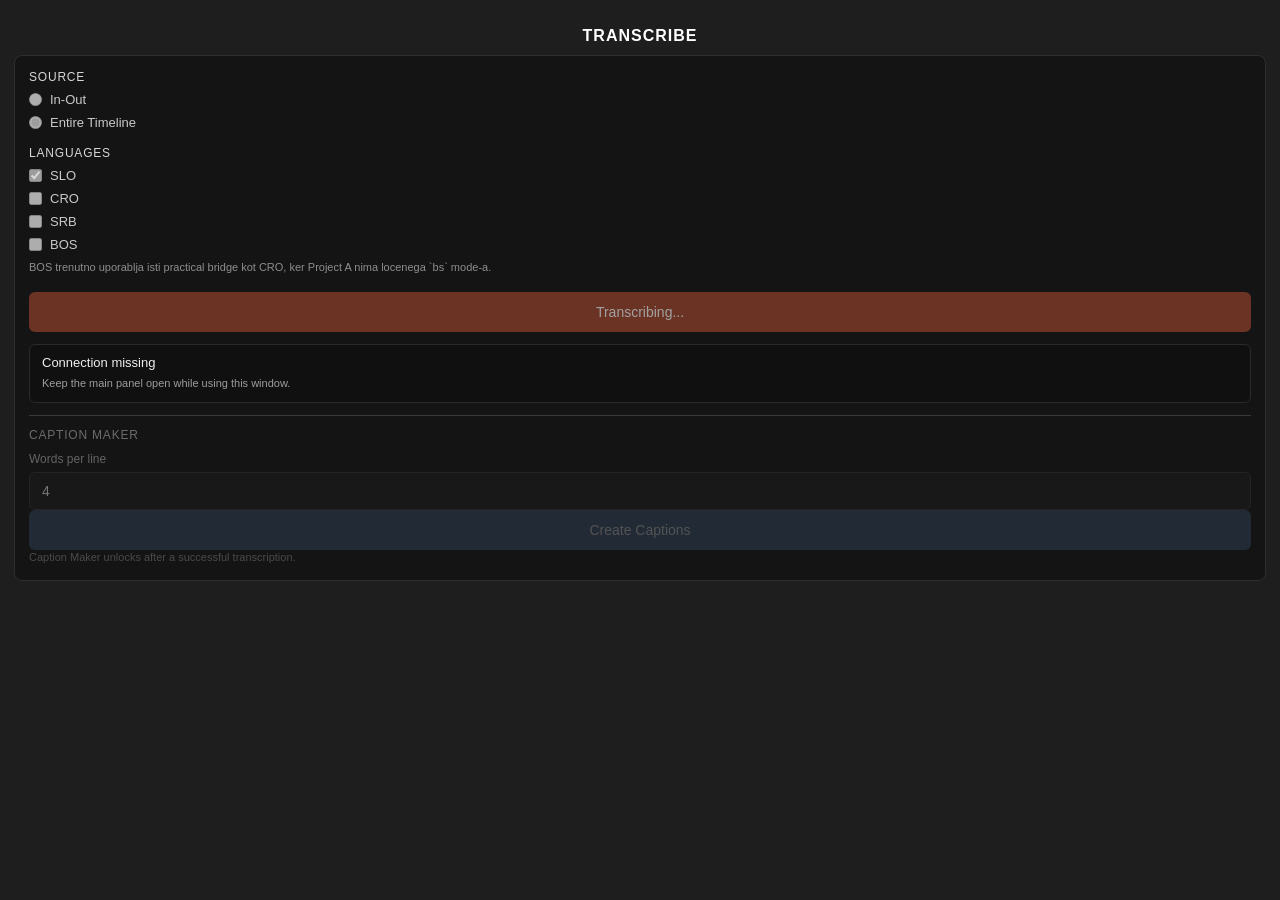
<file: extension/TADEJ.SCRIPTS/transcribe.html>
<!DOCTYPE html>
<html>
<head>
    <meta charset="UTF-8">
    <title>Transcribe</title>
    <link rel="stylesheet" href="assets/css/style.css">
</head>
<body class="transcribe-window-body">
    <div class="transcribe-shell">
        <h2>TRANSCRIBE</h2>

        <div class="transcribe-card">
            <div class="transcribe-section">
                <div class="section-title">Source</div>
                <label class="choice-row">
                    <input type="radio" name="sourceMode" value="inout">
                    <span>In-Out</span>
                </label>
                <label class="choice-row">
                    <input type="radio" name="sourceMode" value="entire" checked>
                    <span>Entire Timeline</span>
                </label>
            </div>

            <div class="transcribe-section">
                <div class="section-title">Languages</div>
                <label class="choice-row">
                    <input type="checkbox" value="slo" checked>
                    <span>SLO</span>
                </label>
                <label class="choice-row">
                    <input type="checkbox" value="cro">
                    <span>CRO</span>
                </label>
                <label class="choice-row">
                    <input type="checkbox" value="srb">
                    <span>SRB</span>
                </label>
                <label class="choice-row">
                    <input type="checkbox" value="bos">
                    <span>BOS</span>
                </label>
                <div class="hint-text">BOS trenutno uporablja isti practical bridge kot CRO, ker Project A nima locenega `bs` mode-a.</div>
            </div>

            <button id="popupTranscribeBtn" class="transcribe-btn popup-primary-btn" onclick="submitTranscription()">Transcribe</button>

            <div class="job-status-box">
                <div id="jobStatusTitle">Idle</div>
                <div id="jobStatusMeta">Choose source and languages, then start transcription.</div>
            </div>

            <hr>

            <div id="captionMakerSection" class="caption-maker disabled">
                <div class="section-title">Caption maker</div>
                <label class="input-label" for="wordsPerLine">Words per line</label>
                <input id="wordsPerLine" class="number-input" type="number" value="4" min="1" max="12">
                <button id="createCaptionsBtn" class="caption-btn" onclick="createCaptions()" disabled>Create Captions</button>
                <div id="captionMakerMeta" class="hint-text">Caption Maker unlocks after a successful transcription.</div>
            </div>
        </div>

        <div id="transcribeOverlay" class="popup-overlay hidden">
            <div class="popup-overlay-card">
                <div class="overlay-title">Transcribing</div>
                <div id="overlayMeta">Exporting audio...</div>
            </div>
        </div>
    </div>

    <script>
        function getOpenerBridge() {
            try {
                if (window.opener && !window.opener.closed && window.opener.getTranscriptionUiState) {
                    return window.opener;
                }
            } catch (e) {}

            return null;
        }

        function getCurrentState() {
            var openerBridge = getOpenerBridge();
            if (!openerBridge) {
                return null;
            }

            try {
                return openerBridge.getTranscriptionUiState();
            } catch (e) {
                return null;
            }
        }

        function getSelectedSource() {
            var checked = document.querySelector('input[name="sourceMode"]:checked');
            return checked ? checked.value : "entire";
        }

        function getSelectedLanguages() {
            var boxes = document.querySelectorAll('.transcribe-section input[type="checkbox"]');
            var values = [];

            for (var i = 0; i < boxes.length; i++) {
                if (boxes[i].checked) {
                    values.push(boxes[i].value);
                }
            }

            if (!values.length) {
                values.push("slo");
            }

            return values;
        }

        function setControlsDisabled(isDisabled) {
            var sourceInputs = document.querySelectorAll('input[name="sourceMode"]');
            var langInputs = document.querySelectorAll('.transcribe-section input[type="checkbox"]');
            var createBtn = document.getElementById("createCaptionsBtn");
            var popupBtn = document.getElementById("popupTranscribeBtn");
            var wordsInput = document.getElementById("wordsPerLine");
            var i = 0;

            for (i = 0; i < sourceInputs.length; i++) {
                sourceInputs[i].disabled = isDisabled;
            }

            for (i = 0; i < langInputs.length; i++) {
                langInputs[i].disabled = isDisabled;
            }

            popupBtn.disabled = isDisabled;
            popupBtn.innerText = isDisabled ? "Transcribing..." : "Transcribe";

            if (document.getElementById("captionMakerSection").classList.contains("disabled")) {
                createBtn.disabled = true;
                wordsInput.disabled = true;
            }
        }

        function renderFromOpenerState() {
            var state = getCurrentState();
            var overlay = document.getElementById("transcribeOverlay");
            var statusTitle = document.getElementById("jobStatusTitle");
            var statusMeta = document.getElementById("jobStatusMeta");
            var overlayMeta = document.getElementById("overlayMeta");
            var captionSection = document.getElementById("captionMakerSection");
            var captionMeta = document.getElementById("captionMakerMeta");
            var createBtn = document.getElementById("createCaptionsBtn");
            var wordsInput = document.getElementById("wordsPerLine");

            if (!state) {
                statusTitle.innerText = "Connection missing";
                statusMeta.innerText = "Keep the main panel open while using this window.";
                overlay.classList.add("hidden");
                setControlsDisabled(true);
                return;
            }

            if (state.status === "completed") {
                overlay.classList.add("hidden");
                setControlsDisabled(false);
                captionSection.classList.remove("disabled");
                createBtn.disabled = false;
                wordsInput.disabled = false;
                statusTitle.innerText = "Completed";
                statusMeta.innerText = state.sequenceName
                    ? state.sequenceName + " ready for captions."
                    : "Transcription finished.";
                captionMeta.innerText = state.summary || "Use Create Captions to insert a subtitle track into the active sequence.";
                return;
            }

            if (state.status === "failed") {
                overlay.classList.add("hidden");
                setControlsDisabled(false);
                captionSection.classList.add("disabled");
                createBtn.disabled = true;
                wordsInput.disabled = true;
                statusTitle.innerText = "Failed";
                statusMeta.innerText = state.error || "Transcription failed.";
                captionMeta.innerText = "Caption Maker stays disabled until a valid transcription finishes.";
                return;
            }

            if (state.status === "exporting" || state.status === "launching" || state.status === "transcribing") {
                overlay.classList.remove("hidden");
                overlayMeta.innerText = state.statusLabel || "Transcribing";
                setControlsDisabled(true);
                captionSection.classList.add("disabled");
                createBtn.disabled = true;
                wordsInput.disabled = true;
                statusTitle.innerText = state.statusLabel || "Transcribing";
                statusMeta.innerText = state.sequenceName
                    ? "Sequence: " + state.sequenceName
                    : "Background transcription job is running.";
                captionMeta.innerText = "Caption Maker unlocks after a successful transcription.";
                return;
            }

            overlay.classList.add("hidden");
            setControlsDisabled(false);
            captionSection.classList.add("disabled");
            createBtn.disabled = true;
            wordsInput.disabled = true;
            statusTitle.innerText = "Idle";
            statusMeta.innerText = "Choose source and languages, then start transcription.";
            captionMeta.innerText = "Caption Maker unlocks after a successful transcription.";
        }

        function submitTranscription() {
            var openerBridge = getOpenerBridge();
            if (!openerBridge || !openerBridge.startTranscriptionJobFromPopup) {
                alert("Main panel is not available.");
                return;
            }

            openerBridge.startTranscriptionJobFromPopup({
                source: getSelectedSource(),
                languages: getSelectedLanguages()
            }, function (result) {
                renderFromOpenerState();
                if (result && !result.ok) {
                    alert(result.message || "Failed to start transcription.");
                }
            });
        }

        function createCaptions() {
            var openerBridge = getOpenerBridge();
            if (!openerBridge || !openerBridge.createCaptionsFromPopup) {
                alert("Main panel is not available.");
                return;
            }

            openerBridge.createCaptionsFromPopup(document.getElementById("wordsPerLine").value, function (result) {
                renderFromOpenerState();
                if (!result || !result.ok) {
                    alert(result && result.message ? result.message : "Failed to create captions.");
                }
            });
        }

        setInterval(renderFromOpenerState, 1000);
        renderFromOpenerState();
    </script>
</body>
</html>
</file>
<file: extension/TADEJ.SCRIPTS/assets/css/style.css>
/* 🔥 BASE */
body {
    background: #1e1e1e;
    color: white;
    font-family: Arial, sans-serif;
    padding: 10px;
    margin: 0;
}

/* 🔥 TITLES */
h2 {
    font-size: 16px;
    margin-bottom: 10px;
    text-align: center;
    letter-spacing: 1px;
}

h3 {
    font-size: 13px;
    margin: 10px 0;
    text-align: center;
    letter-spacing: 1px;
    color: #bbb;
}

.live-stat {
    padding: 10px 12px;
    border: 1px solid #343434;
    border-radius: 6px;
    background: #151515;
    color: #8b8b8b;
    font-size: 12px;
    line-height: 1.4;
    text-align: center;
    transition: background 0.35s ease, box-shadow 0.35s ease, border-color 0.35s ease;
}

.live-stat.danger-window {
    background: #3a1212;
    border-color: #8f2f2f;
    box-shadow: inset 0 0 0 1px #8f2f2f;
}

/* 🔘 BUTTON BASE */
button {
    width: 100%;
    padding: 12px;
    background: #5DA32C;
    border: none;
    color: white;
    cursor: pointer;
    border-radius: 6px;
    font-size: 14px;
    transition: background 0.2s ease, transform 0.08s ease;
    margin-top: 10px;
}

.tool-row {
    display: flex;
    gap: 6px;
    align-items: stretch;
}

.tool-row button {
    margin-top: 0;
}

.tool-row #orgBtn {
    flex: 9;
}

.clean-btn {
    flex: 2;
    min-width: 60px;
    padding: 12px 8px;
    font-size: 12px;
    line-height: 1;
    background: #3d7f95;
}

.clean-btn:hover {
    background: #4a93ac;
}

.transcribe-btn {
    margin-top: 12px;
    background: #a4492f;
}

.transcribe-btn:hover {
    background: #bf5b3d;
}

.transcribe-btn.is-busy {
    background: #b16028;
}

.transcribe-btn.is-ready {
    background: #486eaa;
}

/* hover */
button:hover {
    background: #75b847;
}

/* click */
button:active {
    transform: scale(0.97);
}

/* disabled */
button:disabled {
    opacity: 0.6;
    cursor: not-allowed;
}

/* 🧪 DEBUG BOX */
#log {
    margin-top: 12px;
    font-size: 10px;
    padding: 8px;
    border-radius: 4px;
    background: #111;
    min-height: 20px;
    border: 1px solid #2a2a2a;
}

/* status */
#log.success {
    color: #4CAF50;
}

#log.error {
    color: #ff4d4d;
}

#log.info {
    color: #aaa;
}

/* 📦 ROW (TV FB STORY) */
.row {
    display: flex;
    gap: 6px;
}

/* row buttons override */
.row button {
    flex: 1;
    margin-top: 0;
    background: #DD8541;
}

.row button:hover {
    background: #EE944F;
}

.row button:active {
    transform: scale(0.95);
}

/* 📏 HR */
hr {
    border: none;
    height: 1px;
    background-color: #3a3a3a;
    margin: 12px 0;
}

/* 🔥 FOOTER */
.footer {
    position: fixed;
    bottom: 18px;
    left: 10px;
    right: 10px;

    display: flex;
    justify-content: space-between;
    align-items: center;

    font-size: 11px;
    color: #aaa;
}

/* version states */
#versionStatus.ok {
    color: #4CAF50;
}

#versionStatus.update {
    color: #ffcc00;
}

.meter-shell {
    width: calc(100% + 24px);
    height: 8px;
    margin: 10px -12px -10px;
    background: #1a1a1a;
    overflow: hidden;
    border-bottom-left-radius: 6px;
    border-bottom-right-radius: 6px;
}

.meter-fill {
    width: 0;
    height: 100%;
    transition: width 0.35s ease, background 0.35s ease, box-shadow 0.35s ease;
}

.meter-fill.is-green {
    background: #46b35f;
}

.meter-fill.is-yellow {
    background: #d8c64a;
}

.meter-fill.is-orange {
    background: #e28a3f;
}

.meter-fill.is-red {
    background: #d54a4a;
    box-shadow: 0 0 12px rgba(213, 74, 74, 0.45);
}

#versionStatus.dev {
    color: #f39c5a;
}

#versionStatus.error {
    color: #ff4d4d;
}

/* update button */
#updateBtn {
    background: #444;
    font-size: 11px;
    padding: 6px 10px;
    margin-top: 0;
}

#updateBtn:hover {
    background: #666;
}

.transcribe-window-body {
    padding: 14px;
}

.hidden {
    display: none !important;
}

.transcribe-shell {
    position: relative;
}

.transcribe-card {
    position: relative;
    border: 1px solid #2e2e2e;
    border-radius: 8px;
    background: #141414;
    padding: 14px;
}

.transcribe-section {
    margin-bottom: 16px;
}

.style-group {
    margin-top: 14px;
    padding-top: 12px;
    border-top: 1px solid #232323;
}

.section-title {
    margin-bottom: 8px;
    color: #d7d7d7;
    font-size: 12px;
    letter-spacing: 0.8px;
    text-transform: uppercase;
}

.choice-row {
    display: flex;
    align-items: center;
    gap: 8px;
    margin-bottom: 8px;
    color: #c9c9c9;
    font-size: 13px;
}

.choice-row input {
    margin: 0;
}

.hint-text {
    color: #8e8e8e;
    font-size: 11px;
    line-height: 1.45;
}

.toggle-field {
    display: flex;
    align-items: center;
    justify-content: flex-start;
    gap: 10px;
    flex-wrap: wrap;
}

.toggle-side-label {
    color: #8f8f8f;
    font-size: 12px;
    transition: color 0.2s ease;
}

.toggle-side-label.is-active {
    color: #f0f0f0;
}

.compact-toggle {
    margin-top: 10px;
}

.switch {
    position: relative;
    display: inline-block;
    width: 36px;
    height: 20px;
    flex: 0 0 auto;
}

.switch input {
    opacity: 0;
    width: 0;
    height: 0;
}

.slider {
    position: absolute;
    cursor: pointer;
    inset: 0;
    background-color: #3b3b3b;
    border: 1px solid #525252;
    transition: background-color 0.2s ease, border-color 0.2s ease, box-shadow 0.2s ease;
}

.slider:before {
    position: absolute;
    content: "";
    height: 14px;
    width: 14px;
    left: 2px;
    top: 2px;
    background-color: #f7f7f7;
    box-shadow: 0 1px 4px rgba(0, 0, 0, 0.28);
    transition: transform 0.2s ease, background-color 0.2s ease;
}

.switch input:checked + .slider {
    background-color: #4f7db5;
    border-color: #689ad8;
}

.switch input:focus + .slider {
    box-shadow: 0 0 0 2px rgba(79, 125, 181, 0.25);
}

.switch input:checked + .slider:before {
    transform: translateX(16px);
}

.slider.round {
    border-radius: 20px;
}

.slider.round:before {
    border-radius: 50%;
}

.popup-primary-btn {
    margin-top: 0;
}

.job-status-box {
    margin-top: 12px;
    padding: 10px 12px;
    border-radius: 6px;
    background: #101010;
    border: 1px solid #2a2a2a;
}

#jobStatusTitle {
    color: #efefef;
    font-size: 13px;
}

#jobStatusMeta {
    margin-top: 6px;
    color: #9d9d9d;
    font-size: 11px;
    line-height: 1.45;
}

.caption-maker {
    opacity: 1;
    transition: opacity 0.2s ease, filter 0.2s ease;
}

.caption-maker.disabled {
    opacity: 0.45;
    filter: grayscale(0.2);
    pointer-events: none;
}

.input-label {
    display: block;
    margin-top: 10px;
    margin-bottom: 6px;
    color: #c6c6c6;
    font-size: 12px;
}

.number-input {
    width: 100%;
    box-sizing: border-box;
    padding: 10px 12px;
    border-radius: 6px;
    border: 1px solid #383838;
    background: #1d1d1d;
    color: #f1f1f1;
    font-size: 14px;
}

.select-input {
    width: 100%;
    box-sizing: border-box;
    padding: 10px 12px;
    border-radius: 6px;
    border: 1px solid #383838;
    background: #1d1d1d;
    color: #f1f1f1;
    font-size: 14px;
}

.color-input {
    width: 100%;
    height: 40px;
    box-sizing: border-box;
    padding: 4px;
    border-radius: 6px;
    border: 1px solid #383838;
    background: #1d1d1d;
}

.two-col-grid {
    display: grid;
    grid-template-columns: 1fr 1fr;
    gap: 8px;
}

.chip-row {
    display: flex;
    gap: 8px;
    flex-wrap: wrap;
    margin-top: 10px;
}

.pill-toggle {
    display: inline-flex;
    align-items: center;
}

.pill-toggle input {
    display: none;
}

.pill-toggle span {
    display: inline-block;
    padding: 8px 12px;
    border-radius: 999px;
    border: 1px solid #3a3a3a;
    background: #1f1f1f;
    color: #d0d0d0;
    font-size: 12px;
    cursor: pointer;
    transition: background 0.2s ease, border-color 0.2s ease, color 0.2s ease;
}

.pill-toggle input:checked + span {
    background: #325d92;
    border-color: #4b82c0;
    color: #fff;
}

.pill-toggle.full-width {
    display: flex;
    width: 100%;
    margin-top: 10px;
}

.pill-toggle.full-width span {
    width: 100%;
    text-align: center;
}

.swatch-row {
    display: flex;
    gap: 8px;
    margin-top: 10px;
}

.swatch-btn {
    width: 28px;
    height: 28px;
    min-width: 28px;
    padding: 0;
    margin-top: 0;
    border: 2px solid #454545;
    border-radius: 50%;
}

.support-note {
    border-top-color: #3c4c60;
}

.caption-btn {
    background: #426b9d;
    margin-top: 0;
}

.caption-btn:hover {
    background: #4f7db5;
}

.caption-action-wrap {
    position: relative;
}

.caption-action-wrap.is-locked .caption-btn {
    filter: saturate(0.65);
}

.caption-lock-overlay {
    position: absolute;
    inset: 0;
    display: flex;
    align-items: center;
    justify-content: center;
    padding: 0 10px;
    border-radius: 6px;
    background: rgba(8, 8, 8, 0.72);
    color: #d8d8d8;
    font-size: 11px;
    letter-spacing: 0.2px;
    text-align: center;
    pointer-events: none;
}

.panel-modal {
    position: fixed;
    inset: 0;
    z-index: 50;
}

.panel-modal-backdrop {
    position: absolute;
    inset: 0;
    background: rgba(0, 0, 0, 0.7);
}

.panel-modal-card {
    position: absolute;
    top: 12px;
    left: 12px;
    right: 12px;
    bottom: 12px;
    overflow: hidden;
    border: 1px solid #2f2f2f;
    border-radius: 10px;
    background: #131313;
    padding: 14px 14px 0;
    box-shadow: 0 18px 40px rgba(0, 0, 0, 0.34);
    display: flex;
    flex-direction: column;
}

.panel-modal-head {
    display: flex;
    align-items: center;
    justify-content: space-between;
    margin-bottom: 14px;
}

.panel-modal-title {
    color: #f3f3f3;
    letter-spacing: 1px;
    font-size: 15px;
}

.panel-modal-close {
    width: auto;
    min-width: 34px;
    margin-top: 0;
    padding: 8px 10px;
    background: #303030;
    font-size: 11px;
}

.panel-modal-close:hover {
    background: #434343;
}

.panel-modal-sequence {
    margin-bottom: 12px;
    padding: 8px 10px;
    border-radius: 6px;
    background: #171717;
    border: 1px solid #282828;
    color: #a8a8a8;
    font-size: 11px;
}

.panel-modal-body {
    position: relative;
    flex: 1 1 auto;
    overflow: auto;
    padding-right: 2px;
    padding-bottom: 14px;
}

.panel-modal-footer {
    position: relative;
    flex: 0 0 auto;
    margin: 0 -14px;
    padding: 12px 14px 14px;
    border-top: 1px solid #252525;
    background: linear-gradient(180deg, rgba(19, 19, 19, 0.92) 0%, #131313 28%);
}
</file>
